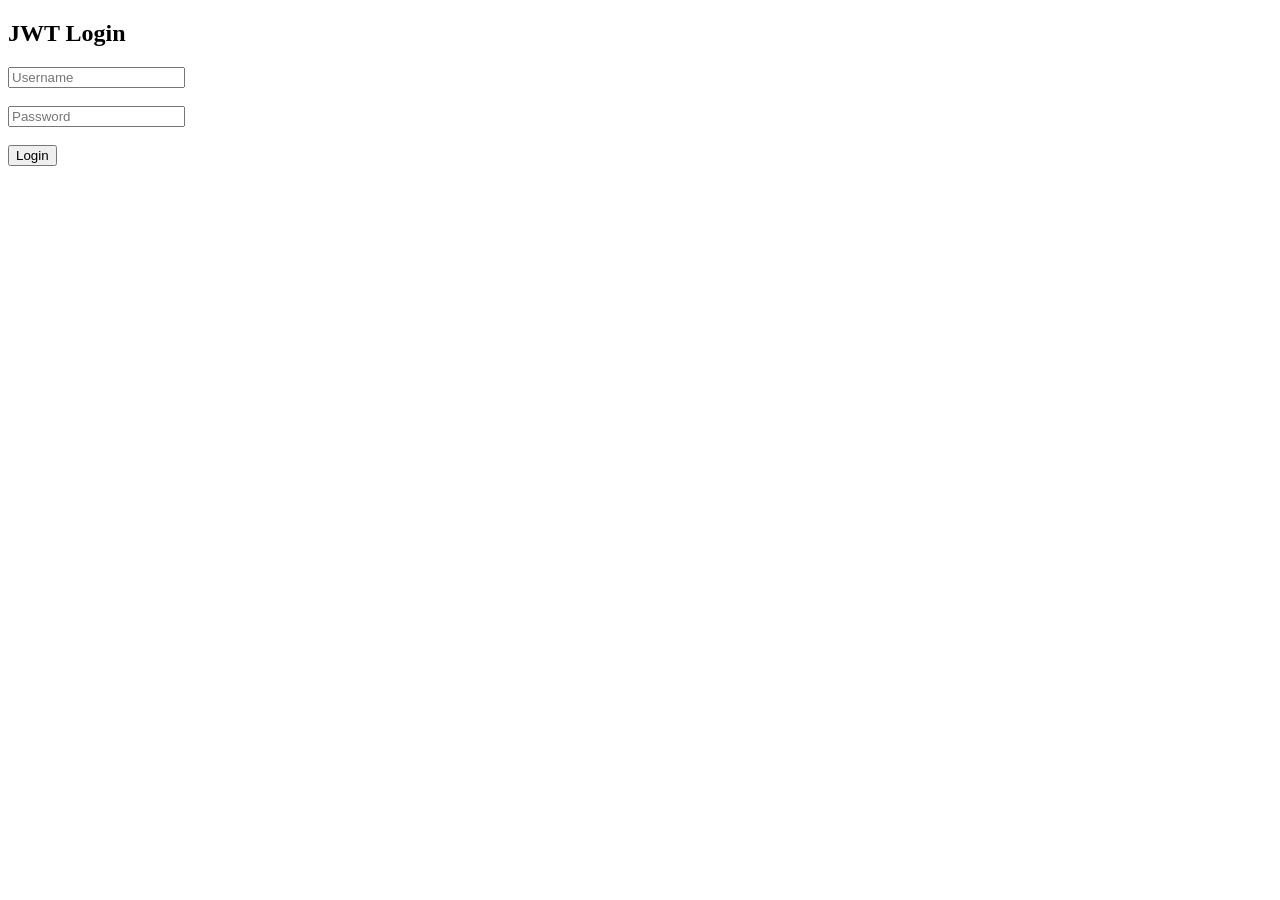
<file: sampleusingjwt/templates/index.html>
<!DOCTYPE html>
<html>
<head>
  <title>JWT Login</title>

  <script>
    async function loginUser(event){
      event.preventDefault();

      let username = document.getElementsByName("name")[0].value;
      let password = document.getElementsByName("password")[0].value;

      let response = await fetch("/login/", {
        method: "POST",
        headers: {
          "Content-Type": "application/json"
        },
        body: JSON.stringify({
          name: username,
          password: password
        })
      });

      let data = await response.json();

      if(response.ok){
        localStorage.setItem("token", data.token);
        window.location.href = "/protected/";
      } else {
        alert(data.message);
      }
    }
  </script>
</head>

<body>
  <h2>JWT Login</h2>

  <form onsubmit="loginUser(event)">
    <input type="text" name="name" placeholder="Username"><br><br>
    <input type="password" name="password" placeholder="Password"><br><br>
    <button type="submit">Login</button>
  </form>
</body>
</html>
</file>
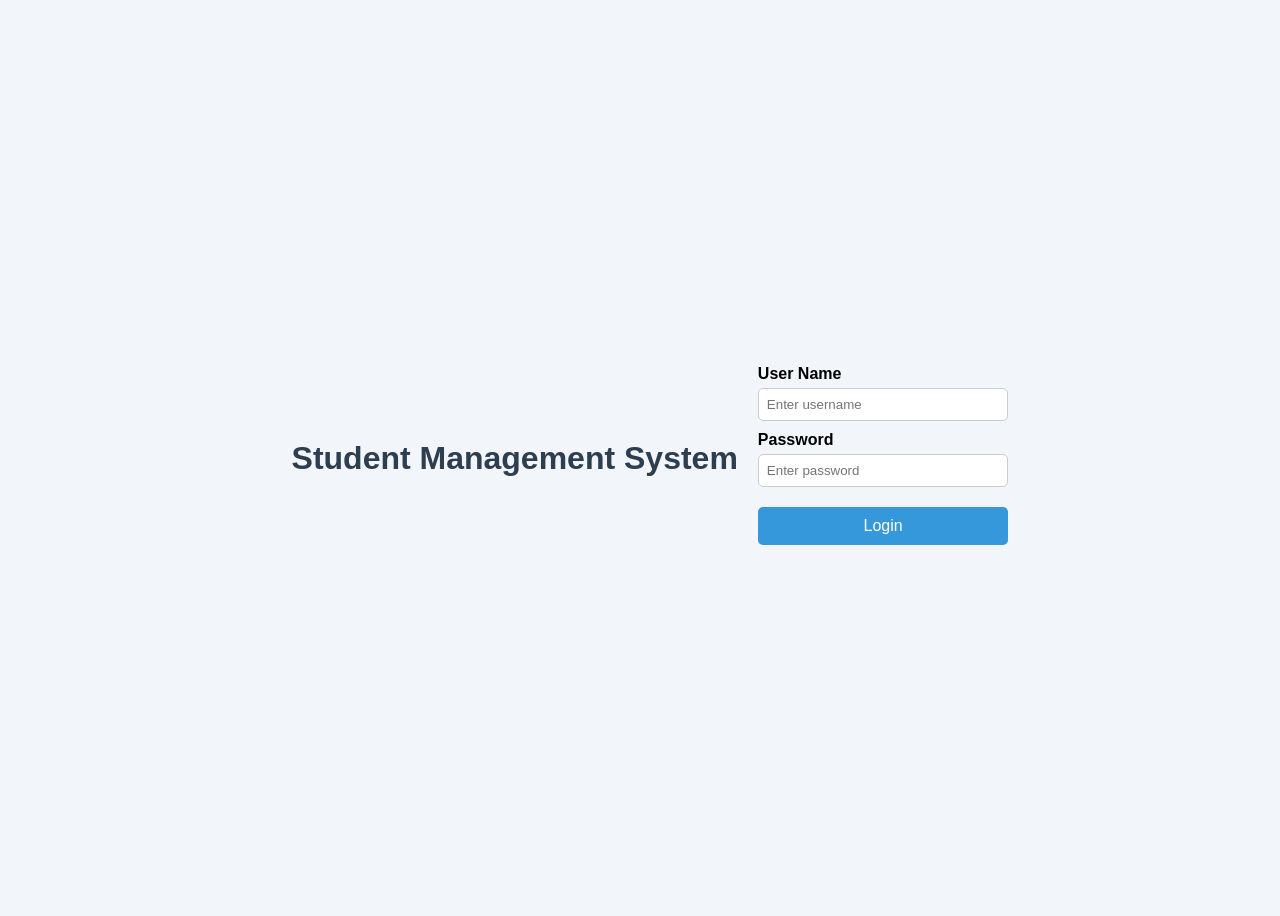
<file: smsserver/templates/index.html>
<html>
<header>
	<style> 
       body { 
            font-family: Arial, sans-serif; 
            background-color: #f2f5f9; 
            display: flex; 
            justify-content: center; 
            align-items: center; 
            height: 100vh; 
        } 
        h1 { 
            color: #2c3e50; 
            text-align: center; 
            padding: 20px; 
            margin: 0;
        } 
        label { 
            display: block; 
            text-align: left; 
            margin-top: 10px; 
            font-weight: bold; 
        } 
        input[type="text"], input[type="password"] { 
            width: 100%; 
            padding: 8px; 
            margin-top: 5px; 
            border-radius: 5px; 
            border: 1px solid #ccc; 
        } 
        input[type="submit"] { 
            width: 100%; 
            margin-top: 20px; 
            padding: 10px; 
            background-color: #3498db; 
            color: white; 
            border: none; 
            border-radius: 5px; 
            font-size: 16px; 
            cursor: pointer; 
        } 
        input[type="submit"]:hover { 
            background-color: #2980b9; 
        } 
    </style>
</header>
<body>
    <h1>Student Management System</h1>
	<form action="/login/">
		<label>User Name</label> 
        <input type="text" name="name" placeholder="Enter username"> 
        
        <label>Password</label> 
        <input type="password" name="password" placeholder="Enter password"> 
        <input type="submit" value="Login">
	</form>
</body>
</html>
</file>
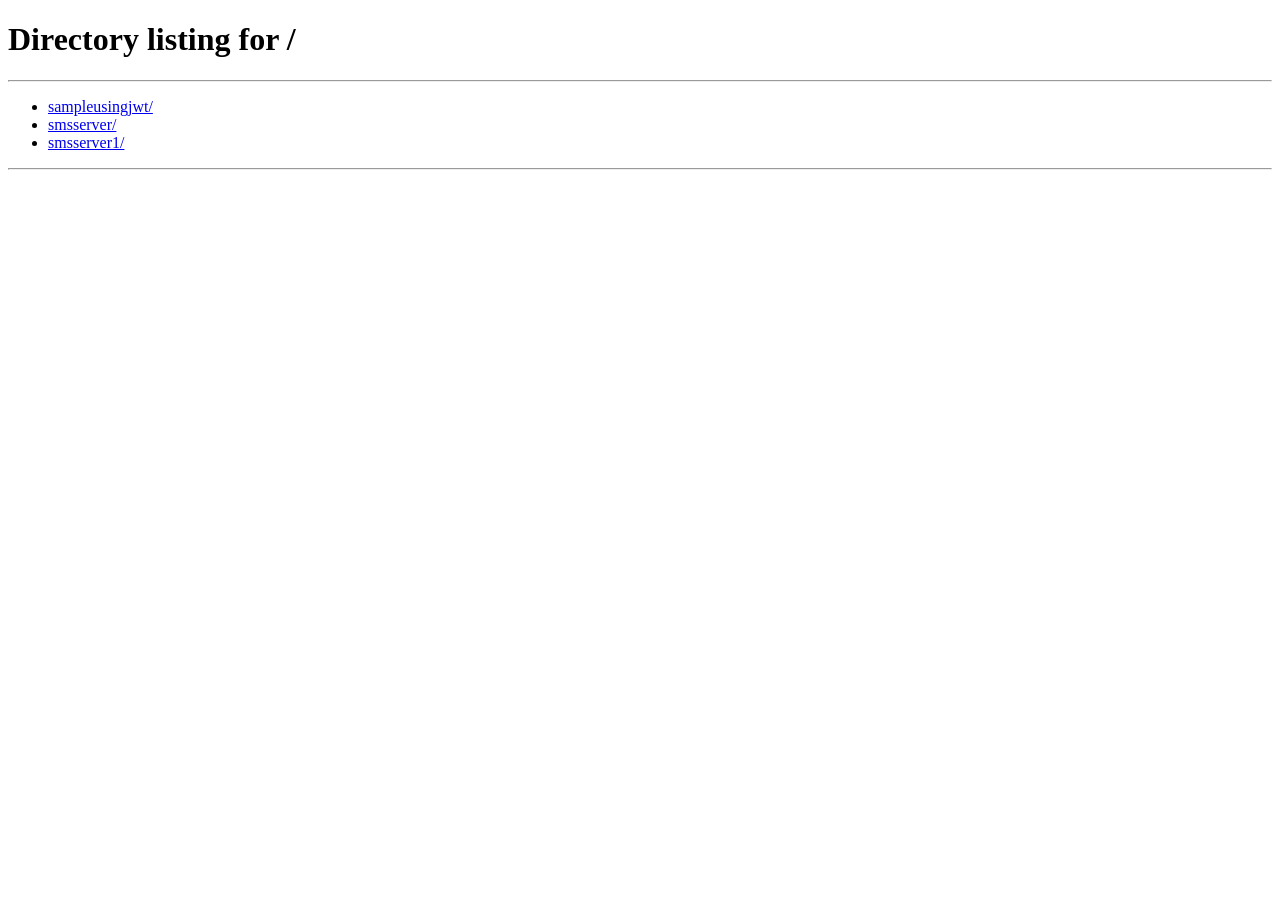
<file: sampleusingjwt/templates/protectedpage.html>
<!DOCTYPE html>
<html>
<head>
  <title>Protected Page</title>

  <script>
    async function loadProtectedData(){
      let token = localStorage.getItem("token");

      if(!token){
        alert("Please login first");
        window.location.href = "/";
        return;
      }

      let response = await fetch("/api/protected/", {
        method: "GET",
        headers: {
          "Authorization": "Bearer " + token
        }
      });

      let data = await response.json();

      if(response.status === 401){
        alert("Session expired. Please login again.");
        localStorage.removeItem("token");
        window.location.href = "/";
        return;
      }

      document.getElementById("msg").innerText = data.message;
    }

    function logout(){
      localStorage.removeItem("token");
      window.location.href = "/";
    }

    window.onload = loadProtectedData;
  </script>
</head>

<body>

<h1>Protected Page (JWT)</h1>

<p id="msg"></p>

<br>
<button onclick="logout()">Logout</button>

</body>
</html>
</file>
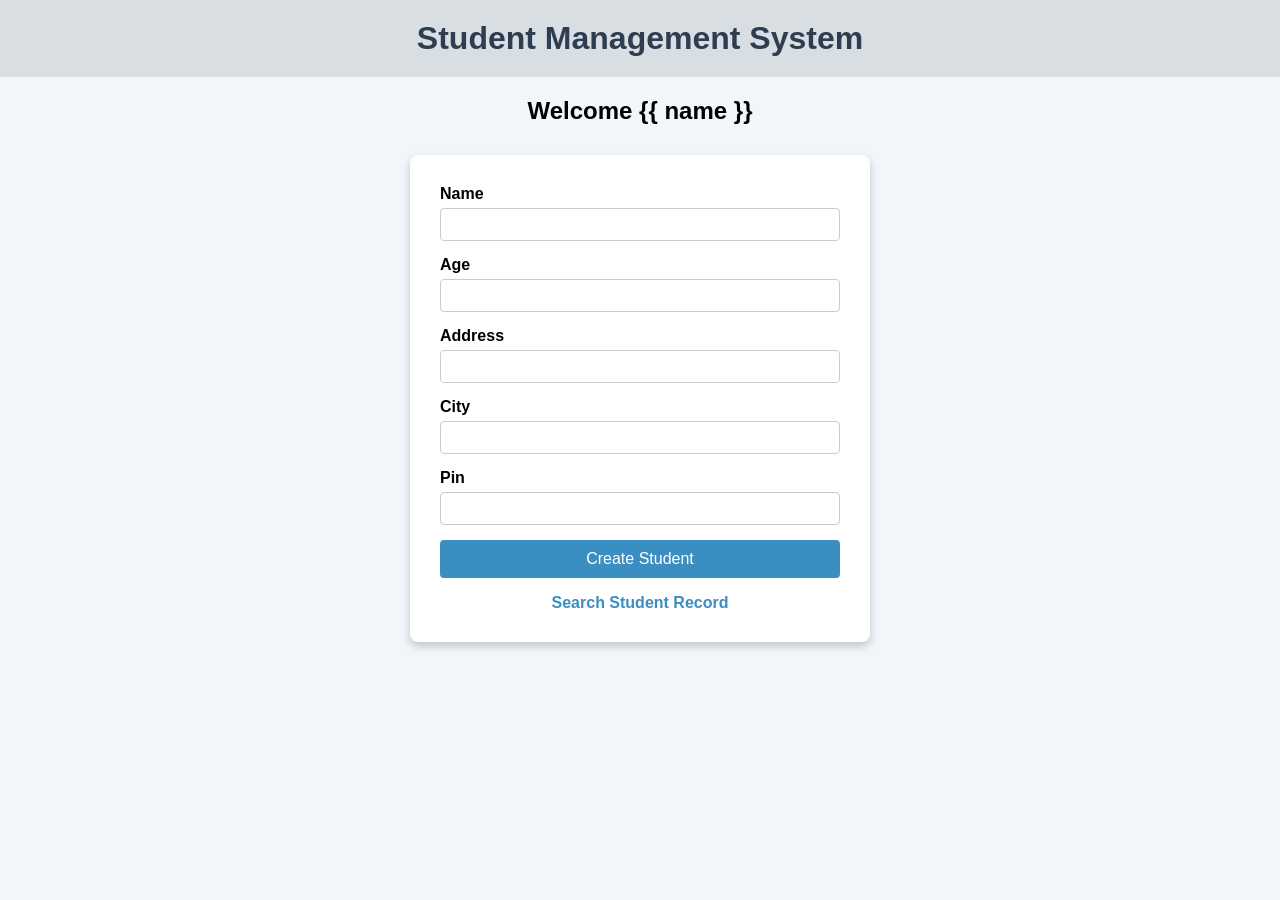
<file: smsserver/templates/studcreate.html>
<html>
  <head>
    <title>Student Management System</title>
    <style>
      body {
        font-family: Arial, sans-serif;
        background-color: #f2f5f9;
        margin: 0;
      }
      /* Header */
      .header {
        background: #d9dee3;
        padding: 20px;
        text-align: center;
      }
      .header h1 {
        margin: 0;
        color: #2c3e50;
      }
      /* Welcome text */
      .welcome {
        text-align: center;
        margin-top: 20px;
      }
      /* Form container */
      .form-container {
        width: 400px;
        background: white;
        margin: 30px auto;
        padding: 30px;
        border-radius: 8px;
        box-shadow: 0 4px 10px rgba(0, 0, 0, 0.2);
      }
      /* Labels */
      label {
        font-weight: bold;
      }
      /* Inputs */
      input[type="text"],
      input[type="number"] {
        width: 100%;
        padding: 8px;
        margin-top: 5px;
        margin-bottom: 15px;
        border-radius: 4px;
        border: 1px solid #ccc;
      }
      /* Button */
      button {
        width: 100%;
        padding: 10px;
        background: #3b8ec2;
        border: none;
        color: white;
        font-size: 16px;
        border-radius: 4px;
        cursor: pointer;
      }
      button:hover {
        background: #2f79a6;
      }
      /* Link section */
      .search-link {
        text-align: center;
        margin-top: 15px;
      }
      .search-link a {
        text-decoration: none;
        color: #3b8ec2;
        font-weight: bold;
      }
      .search-link a:hover {
        text-decoration: underline;
      }
    </style>
  </head>

  <body>
    <div class="header">
      <h1>Student Management System</h1>
    </div>

    <div class="welcome">
      <h2>Welcome {{ name }}</h2>
    </div>

    <div class="form-container">
      <form action="/studentinfo/create/">
        <label>Name</label> <input type="text" name="name" />
        <label>Age</label> <input type="number" name="age" />
        <label>Address</label> <input type="text" name="address" />
        <label>City</label> <input type="text" name="city" />
        <label>Pin</label> <input type="number" name="pin" />

        <button type="submit">Create Student</button>
      </form>

      <div class="search-link">
        <a href="/studentinfo/displaysearch/">Search Student Record</a>
      </div>
    </div>
  </body>
</html>
</file>
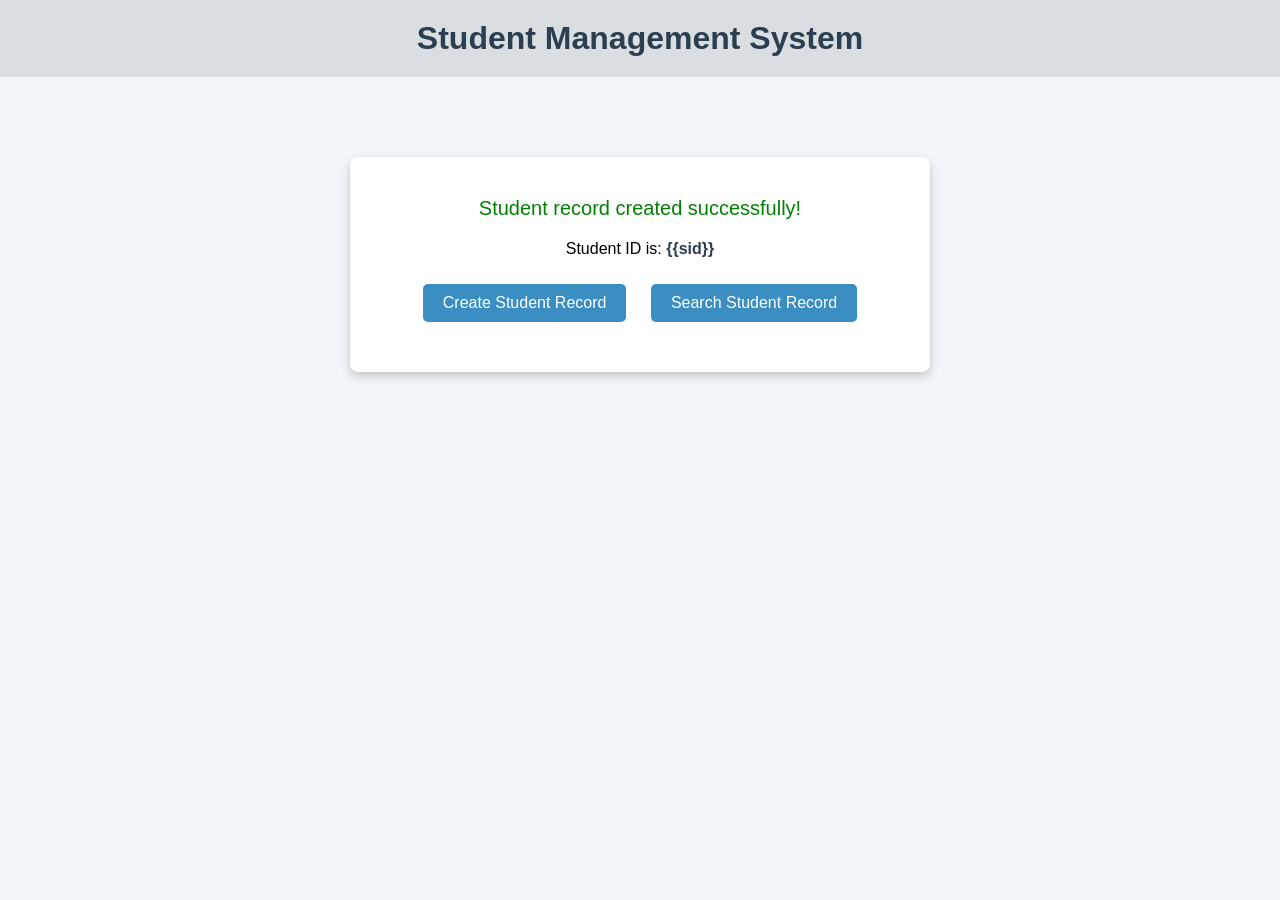
<file: smsserver/templates/studcreatesuccess.html>
<html>
  <head>
    <title>Student Created</title>
    <style>
      body {
        font-family: Arial, sans-serif;
        background-color: #f2f5f9;
        margin: 0;
      }

      /* Header */
      .header {
        background: #d9dee3;
        padding: 20px;
        text-align: center;
      }

      .header h1 {
        margin: 0;
        color: #2c3e50;
      }

      /* Success Box */
      .success-container {
        width: 500px;
        margin: 80px auto;
        background: white;
        padding: 40px;
        border-radius: 8px;
        text-align: center;
        box-shadow: 0 4px 10px rgba(0, 0, 0, 0.2);
      }

      /* Success text */
      .success-message {
        color: green;
        font-size: 20px;
        margin-bottom: 20px;
      }

      /* Student ID highlight */
      .student-id {
        font-weight: bold;
        color: #2c3e50;
      }

      /* Buttons */
      .button {
        display: inline-block;
        margin: 10px;
        padding: 10px 20px;
        background: #3b8ec2;
        color: white;
        text-decoration: none;
        border-radius: 5px;
        font-size: 16px;
      }

      .button:hover {
        background: #2f79a6;
      }
    </style>
  </head>

  <body>
    <div class="header">
      <h1>Student Management System</h1>
    </div>

    <div class="success-container">
      <div class="success-message">Student record created successfully!</div>
      <p>Student ID is: <span class="student-id">{{sid}}</span></p>
      <a class="button" href="/studentinfo/displaycreate/">Create Student Record</a>
      <a class="button" href="/studentinfo/displaysearch/">Search Student Record</a>
    </div>
  </body>
</html>
</file>
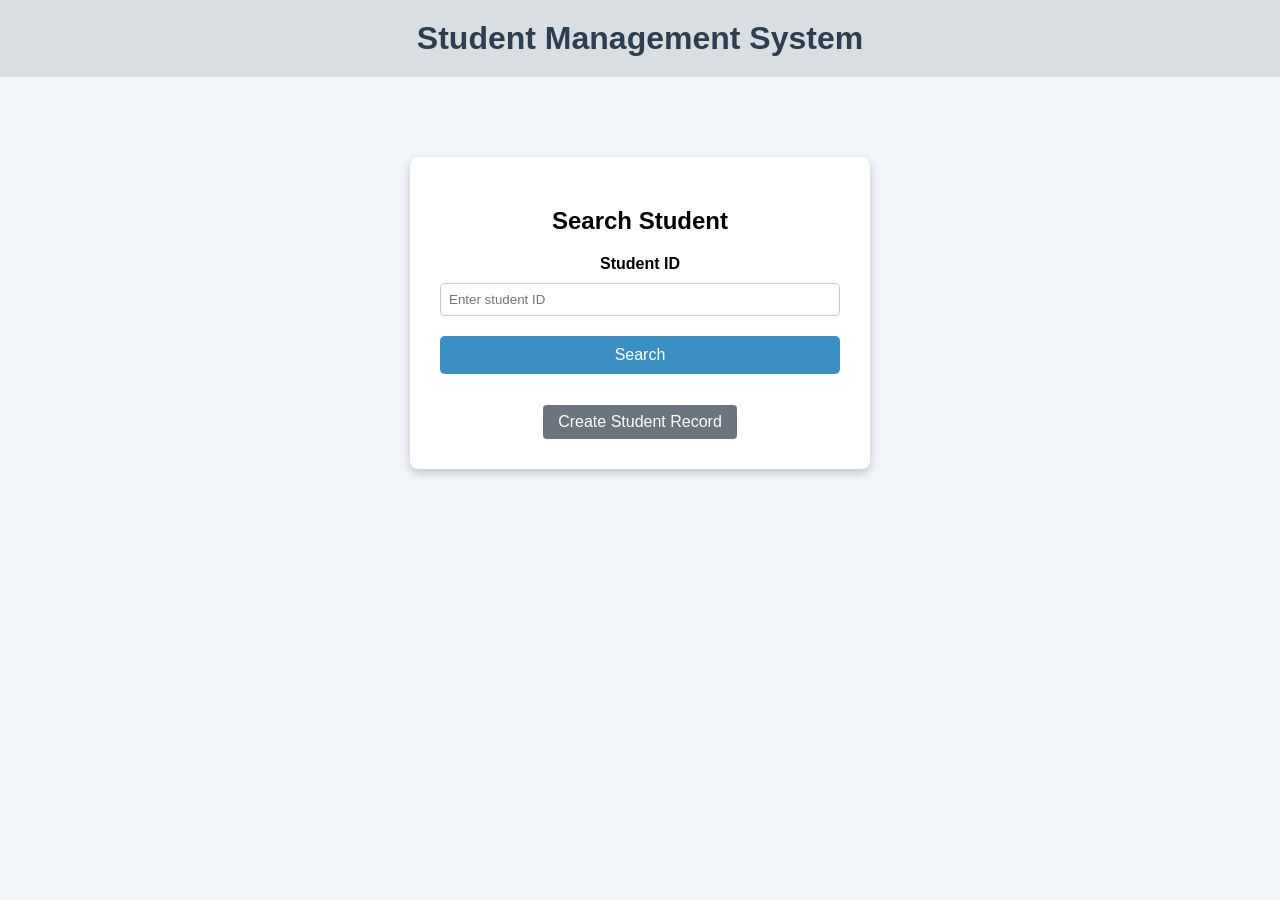
<file: smsserver/templates/studsearch.html>
<html>
  <head>
    <title>Search Student</title>

    <style>
      body {
        font-family: Arial, sans-serif;
        background-color: #f2f5f9;
        margin: 0;
      }

      /* Header */
      .header {
        background: #d9dee3;
        padding: 20px;
        text-align: center;
      }

      .header h1 {
        margin: 0;
        color: #2c3e50;
      }

      /* Search box */
      .search-container {
        width: 400px;
        margin: 80px auto;
        background: white;
        padding: 30px;
        border-radius: 8px;
        box-shadow: 0 4px 10px rgba(0, 0, 0, 0.2);
        text-align: center;
      }

      /* Labels */
      label {
        font-weight: bold;
      }

      /* Input field */
      input[type="text"] {
        width: 100%;
        padding: 8px;
        margin-top: 10px;
        margin-bottom: 20px;
        border-radius: 4px;
        border: 1px solid #ccc;
      }

      /* Buttons */
      button {
        width: 100%;
        padding: 10px;
        background: #3b8ec2;
        border: none;
        color: white;
        font-size: 16px;
        border-radius: 5px;
        cursor: pointer;
      }

      button:hover {
        background: #2f79a6;
      }

      /* Link button */
      .link-btn {
        display: inline-block;
        margin-top: 15px;
        padding: 8px 15px;
        background: #6c757d;
        color: white;
        text-decoration: none;
        border-radius: 4px;
      }

      .link-btn:hover {
        background: #5a6268;
      }
    </style>
  </head>

  <body>
    <div class="header">
      <h1>Student Management System</h1>
    </div>

    <div class="search-container">
      <h2>Search Student</h2>
      <form action="/studentinfo/search/">
        <label>Student ID</label>
        <input type="text" name="id" placeholder="Enter student ID" />
        <button type="submit">Search</button>
      </form>
      <a class="link-btn" href="/studentinfo/displaycreate/">Create Student Record</a>
    </div>
  </body>
</html>
</file>
